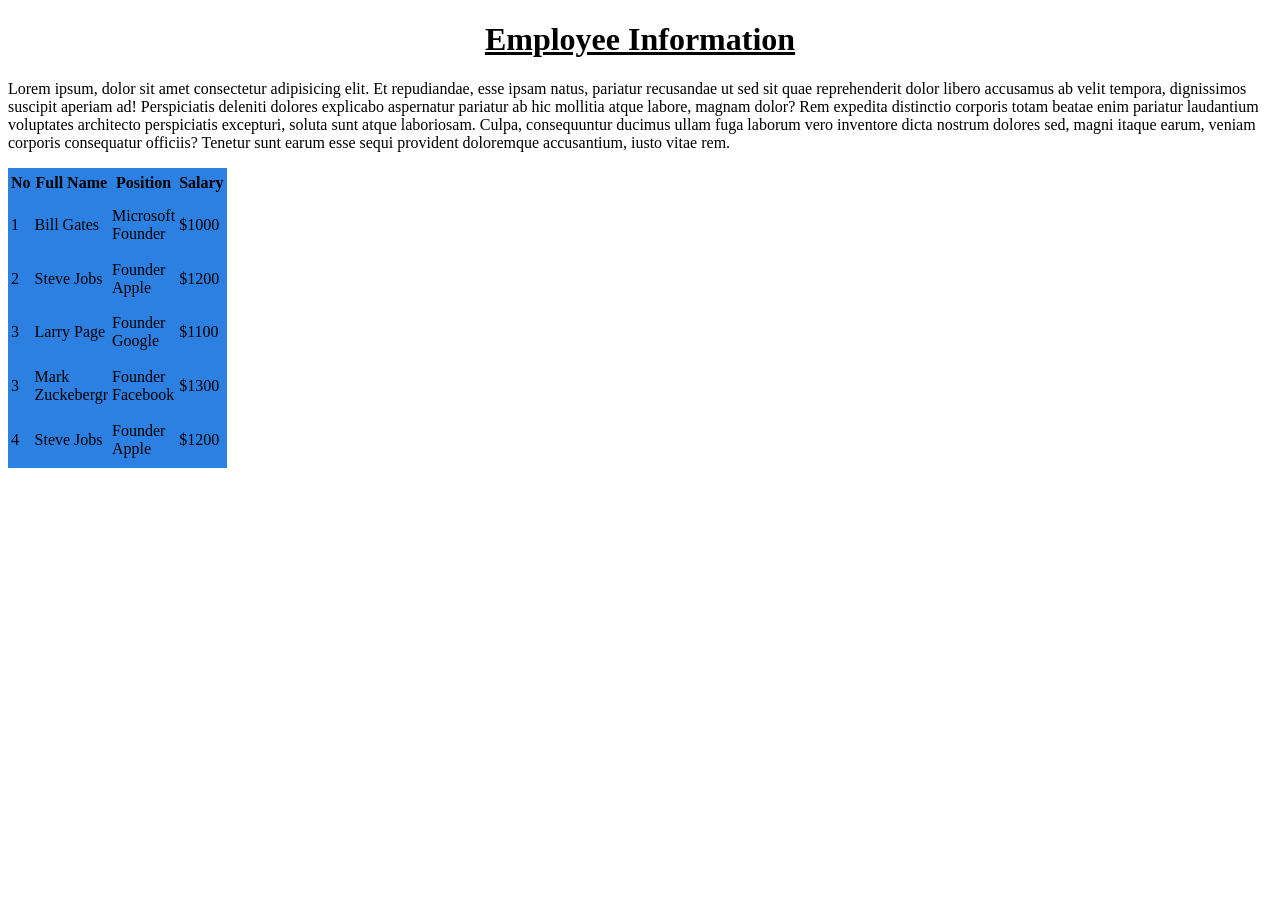
<file: employee.html>
<!DOCTYPE html>
<html lang="en">
<head>
    <meta charset="UTF-8">
    <meta name="viewport" content="width=device-width, initial-scale=1.0">
    <title>Employee Space</title>
</head>
<body>

    <h1>Employee Information</h1>
    <p>Lorem ipsum, dolor sit amet consectetur adipisicing elit. Et repudiandae, esse ipsam natus, pariatur recusandae ut sed sit quae reprehenderit dolor libero accusamus ab velit tempora, dignissimos suscipit aperiam ad!
    Perspiciatis deleniti dolores explicabo aspernatur pariatur ab hic mollitia atque labore, magnam dolor? Rem expedita distinctio corporis totam beatae enim pariatur laudantium voluptates architecto perspiciatis excepturi, soluta sunt atque laboriosam.
    Culpa, consequuntur ducimus ullam fuga laborum vero inventore dicta nostrum dolores sed, magni itaque earum, veniam corporis consequatur officiis? Tenetur sunt earum esse sequi provident doloremque accusantium, iusto vitae rem.</p>
 
    
<table>

     <tr>
         <th>No</th>
         <th>Full Name</th>
         <th>Position</th>
         <th>Salary</th>

     </tr>

     <tr>
        <td> 1</td>
        <td>Bill Gates</td>
        <td>Microsoft Founder</td>
        <td>$1000</td>
     </tr>

     <tr>
<td>2</td>        
<td>Steve Jobs</td>
<td>Founder Apple</td>
<td>$1200</td>

</tr>

<tr>
<td>3</td>
<td>Larry Page</td>
<td>Founder Google</td>
<td>$1100</td>

</tr>

 <tr>
    <td>3</td>
    <td>Mark Zuckebergr</td>
    <td>Founder Facebook</td>
    <td>$1300</td>

</tr>

<tr>
<td>4</td>
<td>Steve Jobs</td>
<td>Founder Apple</td>
<td>$1200</td>


</tr>

    





<style>
        h1{
            text-align: center;
            text-decoration: underline;


        }
        

        table,th,td{
            border: collapse 300px;


        }



    

        table{
            width: 200px; ;
            height: 300px; ;
            background-color: rgb(43, 128, 226);



        }


     </style>







    </body>

</html>
</file>
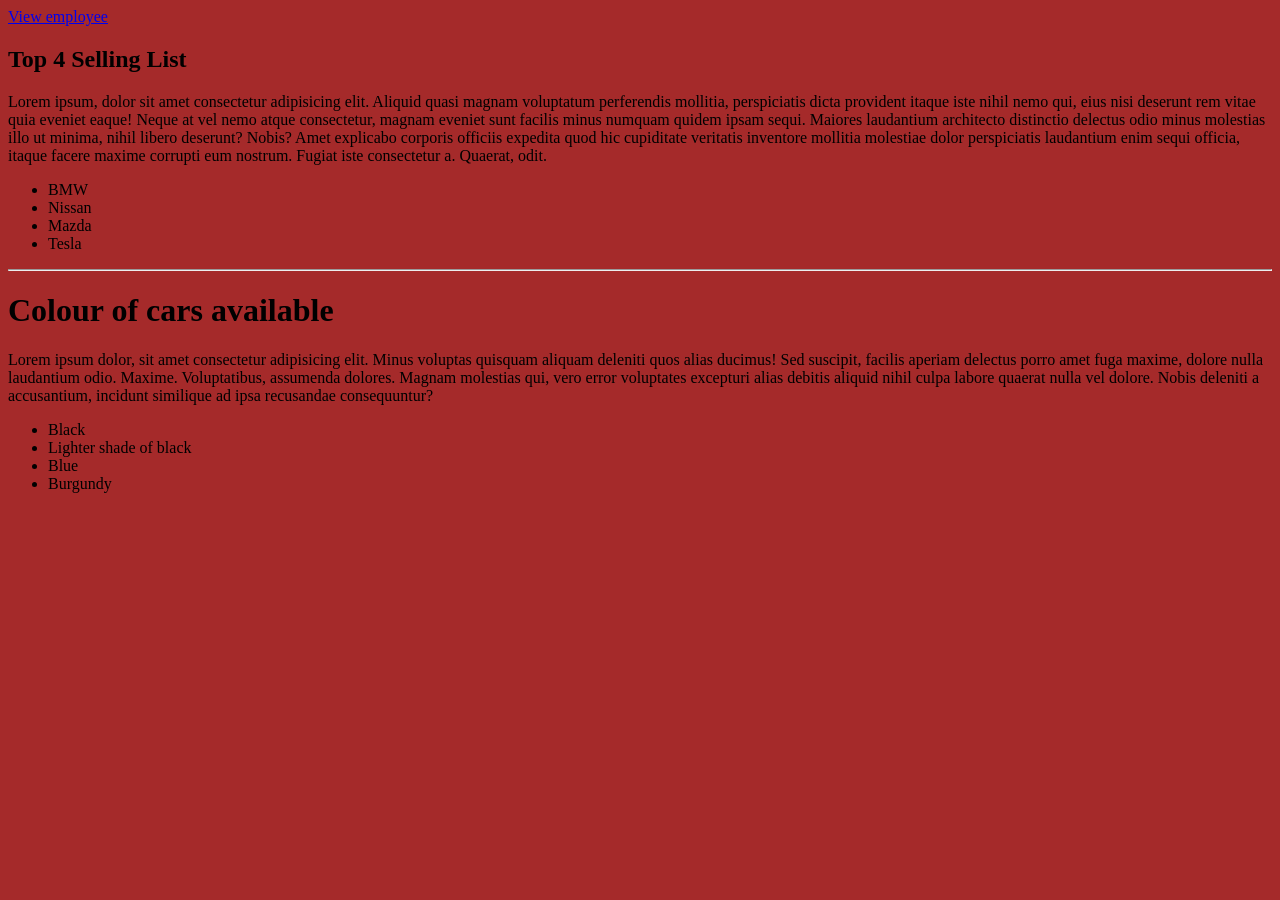
<file: prducts.html>
<!DOCTYPE html>
<html lang="en">
<head>
    <meta charset="UTF-8">
    <meta name="viewport" content="width=device-width, initial-scale=1.0">
    <title>Products Page</title>

    <style>

body{
    background-color: brown;
    



}



    </style>




</head>
<body>

<a href=" employee.html"  target="_self">View employee</a>








    <!...Ordered List..>

    <h2>Top 4 Selling List</h2>
    Lorem ipsum, dolor sit amet consectetur adipisicing elit. Aliquid quasi magnam voluptatum perferendis mollitia, perspiciatis dicta provident itaque iste nihil nemo qui, eius nisi deserunt rem vitae quia eveniet eaque!
    Neque at vel nemo atque consectetur, magnam eveniet sunt facilis minus numquam quidem ipsam sequi. Maiores laudantium architecto distinctio delectus odio minus molestias illo ut minima, nihil libero deserunt? Nobis?
    Amet explicabo corporis officiis expedita quod hic cupiditate veritatis inventore mollitia molestiae dolor perspiciatis laudantium enim sequi officia, itaque facere maxime corrupti eum nostrum. Fugiat iste consectetur a. Quaerat, odit.

<ul>
    <li>BMW</li>
    <li>Nissan</li>
    <li>Mazda</li>
    <li>Tesla</li>
    



</ul>



<hr>

<!...Unordered List...></Unordered>
<h1>Colour of cars available</h1>
<p>Lorem ipsum dolor, sit amet consectetur adipisicing elit. Minus voluptas quisquam aliquam deleniti quos alias ducimus! Sed suscipit, facilis aperiam delectus porro amet fuga maxime, dolore nulla laudantium odio. Maxime.
Voluptatibus, assumenda dolores. Magnam molestias qui, vero error voluptates excepturi alias debitis aliquid nihil culpa labore quaerat nulla vel dolore. Nobis deleniti a accusantium, incidunt similique ad ipsa recusandae consequuntur?
</p>

<ul>
    
    <li>Black</li>
    <li>Lighter shade of black</li>
    <li>Blue</li>
    <li>Burgundy</li>

</ul>

















    
</body>
</html>
</file>
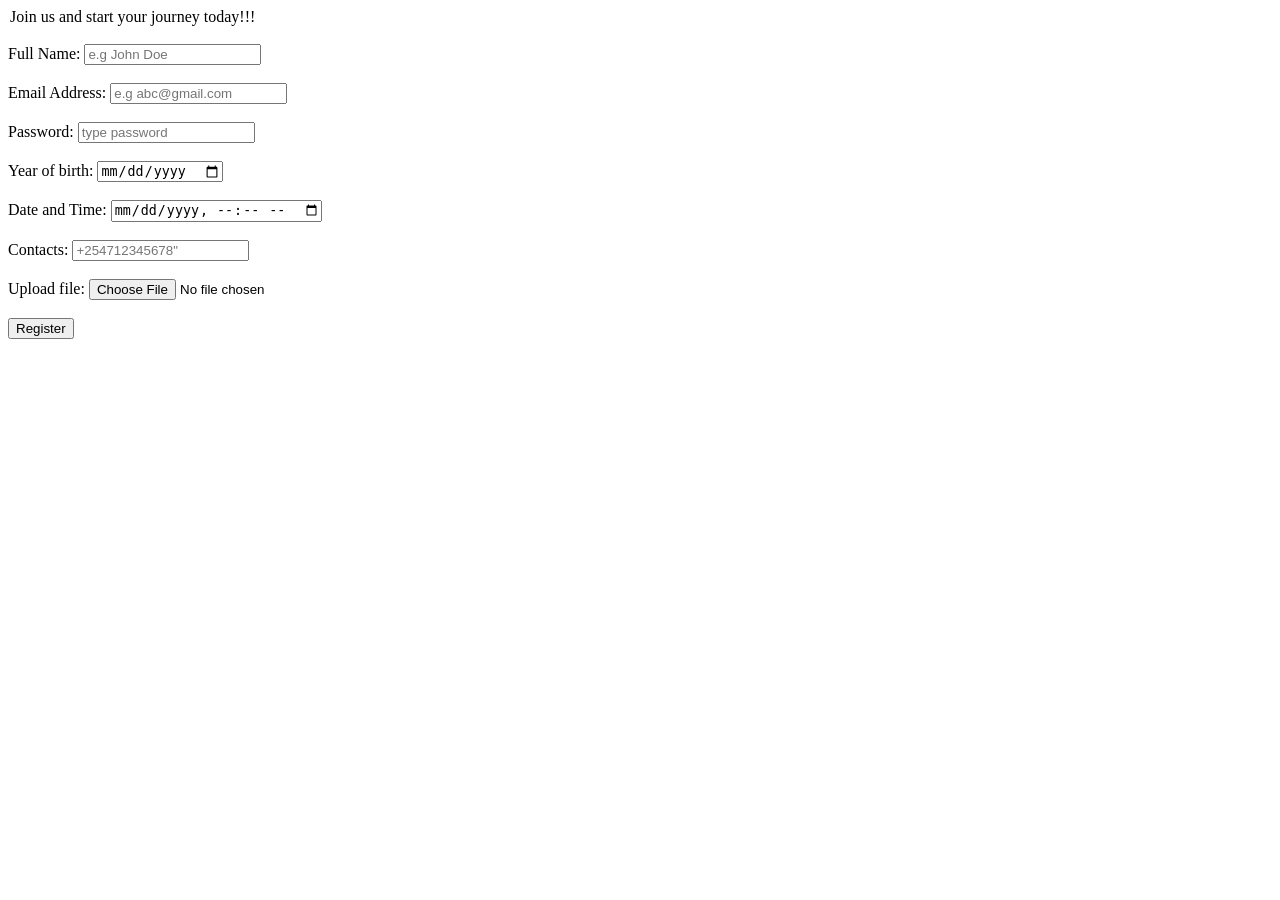
<file: register.html>
<!DOCTYPE html>
<html lang="en">
<head>
    <meta charset="UTF-8">
    <meta name="viewport" content="width=device-width, initial-scale=1.0">
    <title>Register Page</title>
</head>
<body>


    <form action="">

<legend>Join us and start your journey today!!!</legend>

<br>

<label for="fullname">Full Name:</label>
<input type="text" placeholder="e.g John Doe" id="fullname" required>
<br><br>


<label for="email">Email Address:</label>
<input type="email" placeholder="e.g abc@gmail.com" id="email" required>
<br><br>


<label for="pwd">Password:</label>
<input type="password" placeholder="type password" required>
<br><br>

<label for="yob">Year of birth:</label>
<input type="date" id="yob" required>
<br><br>

<label for="dt">Date and Time:</label>
<input type="datetime-local" id="dt" required>
<br><br>

<label for="phone">Contacts:</label>
<input type="tel" id="phone" placeholder=+254712345678" required>
<br><br>

<label for="file">Upload file:</label>
<input type="file" id="file" required>
<br><br>

<!....DropDown..>

<!...RadioButton..>

<!...Checkbox..>

<!...Textarea..>

<button>Register</button>



















    </form>















    
</body>
</html>
</file>
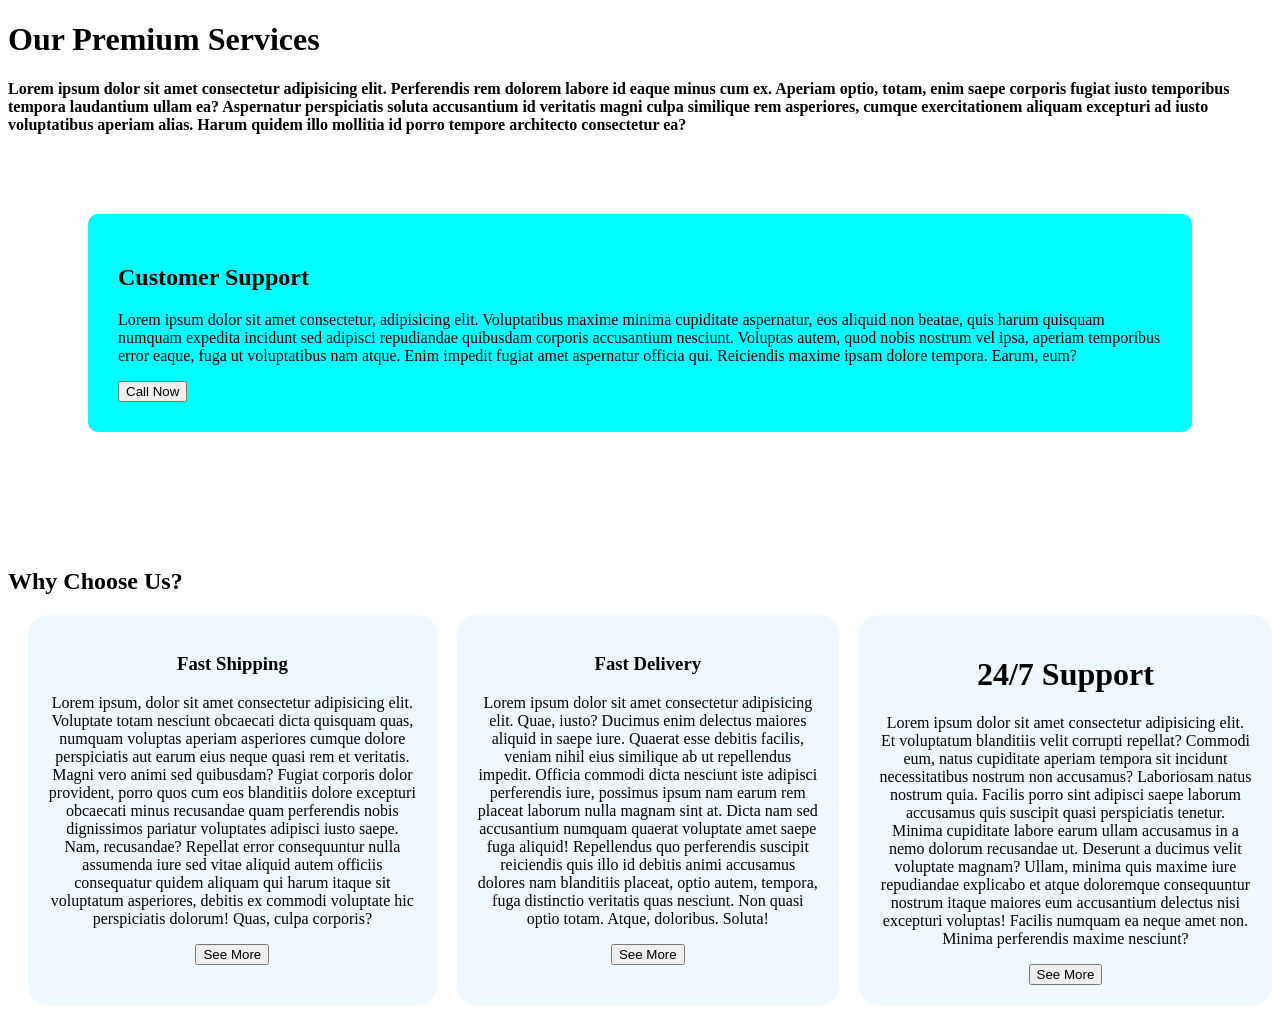
<file: services.html>
<!DOCTYPE html>
<html lang="en">
<head>
    <meta charset="UTF-8">
    <meta name="viewport" content="width=device-width, initial-scale=1.0">
    <title>Services Page</title>

<link rel="Stylesheet"href="CSS\services.css"

</head>
<body>
<h1>Our Premium Services</h1>
<p id="paragraph">Lorem ipsum dolor sit amet consectetur adipisicing elit. Perferendis rem dolorem labore id eaque minus cum ex. Aperiam optio, totam, enim saepe corporis fugiat iusto temporibus tempora laudantium ullam ea?
Aspernatur perspiciatis soluta accusantium id veritatis magni culpa similique rem asperiores, cumque exercitationem aliquam excepturi ad iusto voluptatibus aperiam alias. Harum quidem illo mollitia id porro tempore architecto consectetur ea?</p>

<!..Division..>
<div id="customer">

    <h2>Customer Support</h2>
    <p>Lorem ipsum dolor sit amet consectetur, adipisicing elit. Voluptatibus maxime minima cupiditate aspernatur, eos aliquid non beatae, quis harum quisquam numquam expedita incidunt sed adipisci repudiandae quibusdam corporis accusantium nesciunt.
    Voluptas autem, quod nobis nostrum vel ipsa, aperiam temporibus error eaque, fuga ut voluptatibus nam atque. Enim impedit fugiat amet aspernatur officia qui. Reiciendis maxime ipsam dolore tempora. Earum, eum?</p>

<button>Call Now</button>


</div>

<br></br>

<h2>Why Choose Us?</h2>

<div id="main">

    <div class="one">
        <h3>Fast Shipping</h3>
        <p>Lorem ipsum, dolor sit amet consectetur adipisicing elit. Voluptate totam nesciunt obcaecati dicta quisquam quas, numquam voluptas aperiam asperiores cumque dolore perspiciatis aut earum eius neque quasi rem et veritatis.
        Magni vero animi sed quibusdam? Fugiat corporis dolor provident, porro quos cum eos blanditiis dolore excepturi obcaecati minus recusandae quam perferendis nobis dignissimos pariatur voluptates adipisci iusto saepe. Nam, recusandae?
        Repellat error consequuntur nulla assumenda iure sed vitae aliquid autem officiis consequatur quidem aliquam qui harum itaque sit voluptatum asperiores, debitis ex commodi voluptate hic perspiciatis dolorum! Quas, culpa corporis?
    </p>

    <button>See More</button>
    </div>

    <div class="one">
        <h3>Fast Delivery</h3>
        <p>Lorem ipsum dolor sit amet consectetur adipisicing elit. Quae, iusto? Ducimus enim delectus maiores aliquid in saepe iure. Quaerat esse debitis facilis, veniam nihil eius similique ab ut repellendus impedit.
        Officia commodi dicta nesciunt iste adipisci perferendis iure, possimus ipsum nam earum rem placeat laborum nulla magnam sint at. Dicta nam sed accusantium numquam quaerat voluptate amet saepe fuga aliquid!
        Repellendus quo perferendis suscipit reiciendis quis illo id debitis animi accusamus dolores nam blanditiis placeat, optio autem, tempora, fuga distinctio veritatis quas nesciunt. Non quasi optio totam. Atque, doloribus. Soluta!</p>
<button>See More</button>
    </div>

    <div class="one">
        <h1>24/7 Support</h1>
        <p>Lorem ipsum dolor sit amet consectetur adipisicing elit. Et voluptatum blanditiis velit corrupti repellat? Commodi eum, natus cupiditate aperiam tempora sit incidunt necessitatibus nostrum non accusamus? Laboriosam natus nostrum quia.
        Facilis porro sint adipisci saepe laborum accusamus quis suscipit quasi perspiciatis tenetur. Minima cupiditate labore earum ullam accusamus in a nemo dolorum recusandae ut. Deserunt a ducimus velit voluptate magnam?
        Ullam, minima quis maxime iure repudiandae explicabo et atque doloremque consequuntur nostrum itaque maiores eum accusantium delectus nisi excepturi voluptas! Facilis numquam ea neque amet non. Minima perferendis maxime nesciunt?</p>

<button>See More</button>


    </div>





</div>


    
</body>
</html>
</file>
